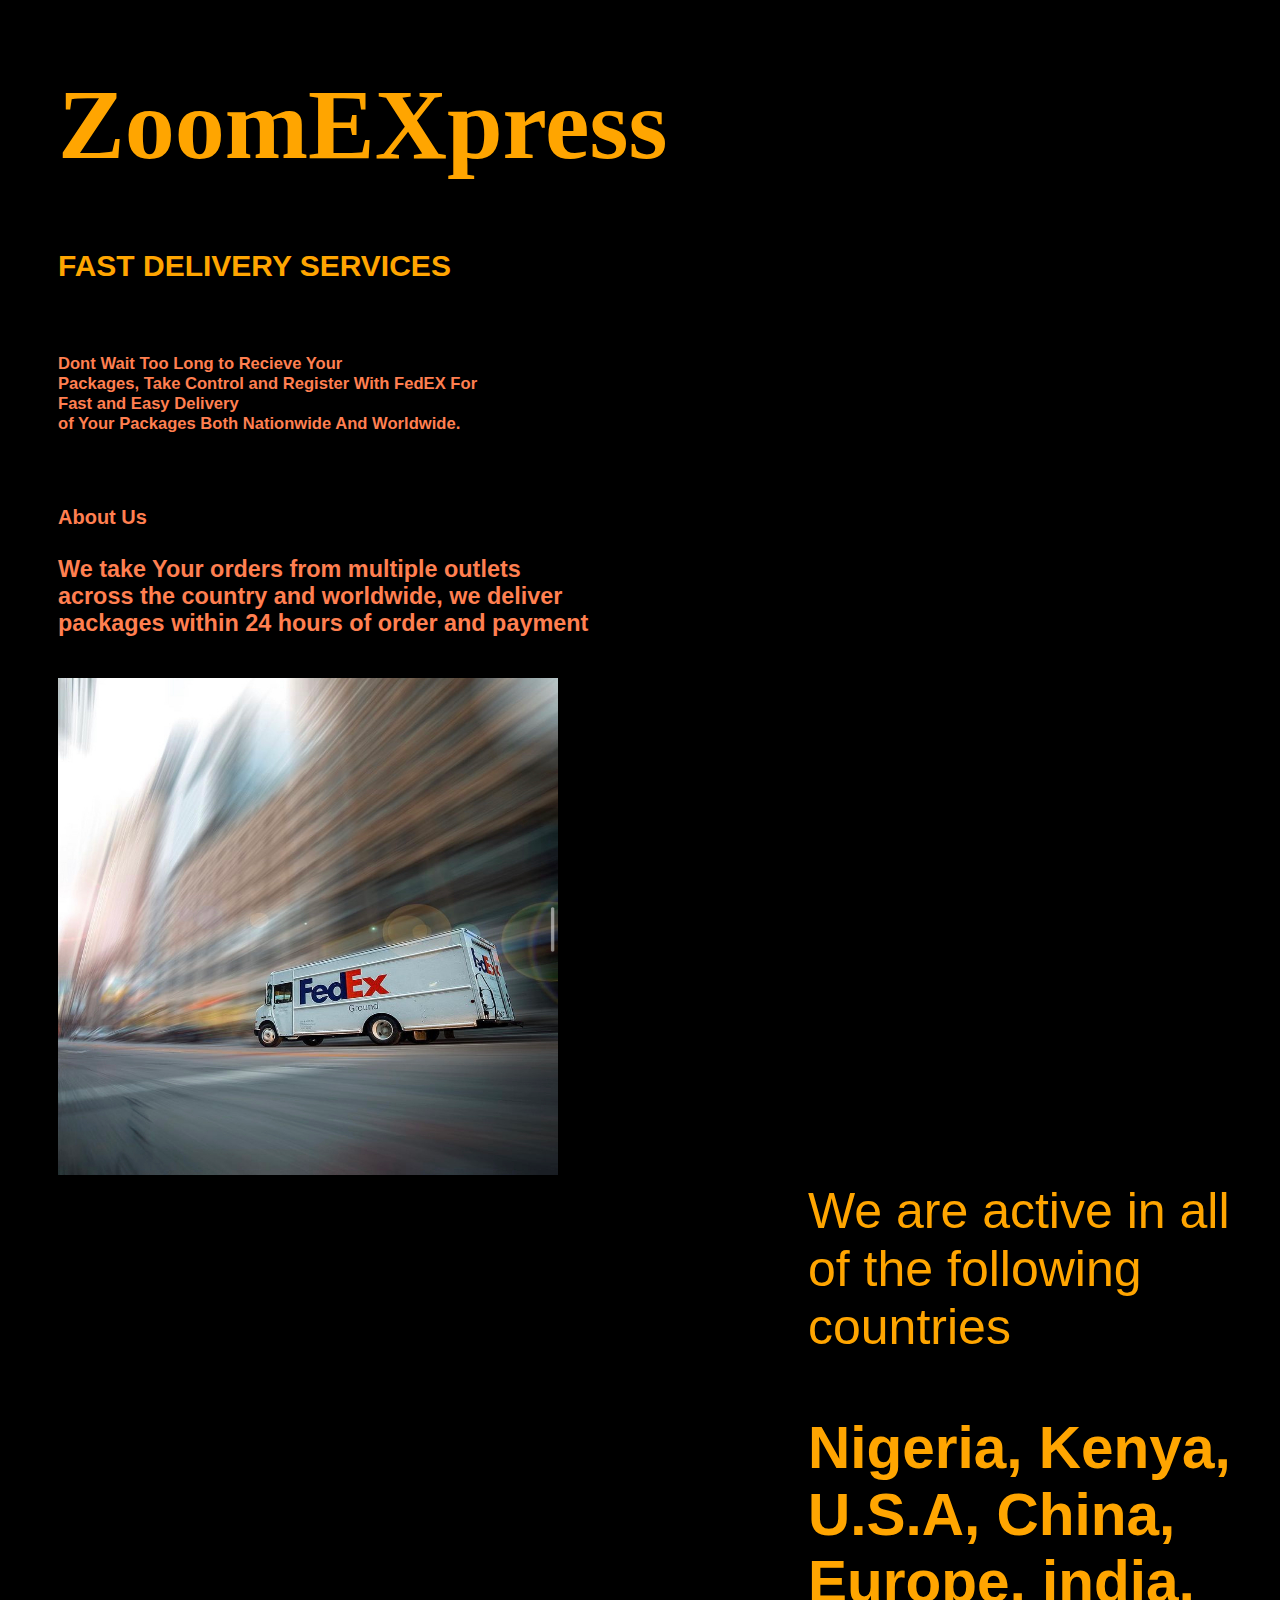
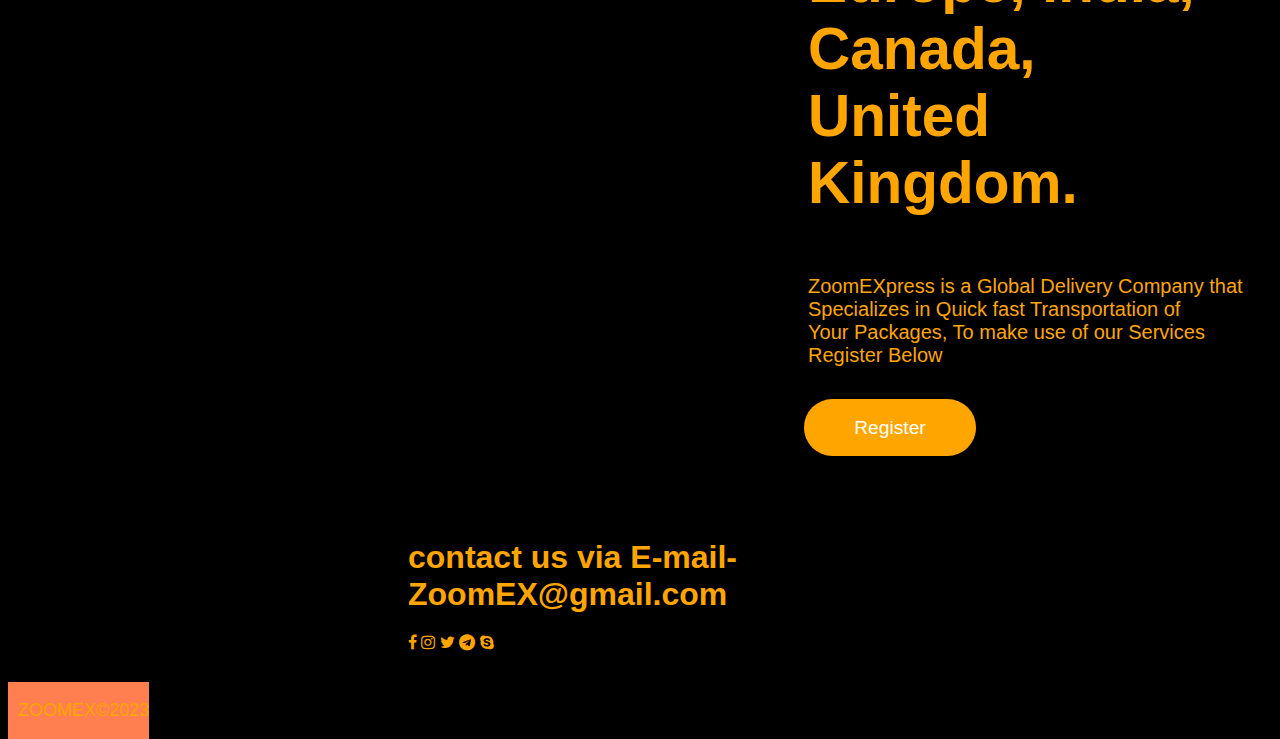
<file: index.html>
<!DOCTYPE html>
<html>
  <head>
    <link rel="shortcut icon" href="project pics/IMG_E1643.JPG" />
    <title>ZOOM-EX</title>
    <link rel="stylesheet" href="project.css" />
    <link
      rel="stylesheet"
      href="https://cdnjs.cloudflare.com/ajax/libs/font-awesome/4.7.0/css/font-awesome.min.css"
    />
  </head>
  <body>
    <div class="title">
      <h1>ZoomEXpress</h1>
    </div>
    <h2 class="head">FAST DELIVERY SERVICES</h2>
    <br />
    <p></p>
    <div class="fp">
      <h5>
        Dont Wait Too Long to Recieve Your<br />
        Packages, Take Control and Register With FedEX For<br />
        Fast and Easy Delivery<br />
        of Your Packages Both Nationwide And Worldwide.
      </h5>
    </div>
    <br />

    <div class="About">
      <h4>About Us</h4>
      <h3>
        We take Your orders from multiple outlets <br />
        across the country and worldwide, we deliver <br />
        packages within 24 hours of order and payment
      </h3>
    </div>
    <br />
    
    
      <div class="pics">
      <img src="project pics/IMG_E1642.JPG" width="500" height="500" /></div>
      <div class="list">
   
      We are active in all of the following countries<h3>
        Nigeria, Kenya, U.S.A, China, Europe, india, Canada,<br/>
         United Kingdom.
      </h3>
    </div>
    <div class="buto">
      ZoomEXpress is a Global Delivery Company that<br />
      Specializes in Quick fast Transportation of <br />
      Your Packages, To make use of our Services <br />
      Register Below <br />
    </div>
    <div class="button">
      <a href="#"> Register </a>
    </div>

    <div class="con">
      <h1>contact us via E-mail-<br/> ZoomEX@gmail.com</h1>
        <span class="fa fa-facebook"></span>
        <a href="https://www.instagram.com"></a
        ><span class="fa fa-instagram"></span>
        <span class="fa fa-twitter"></span>
        <span class="fa fa-telegram"></span>
        <span class="fa fa-skype"></span>
      </div>
    </div>

   <footer class="foot">
      
   
        <p>ZOOMEX&COPY2023</p>
      
    </footer>
  </body>
</html>
</file>
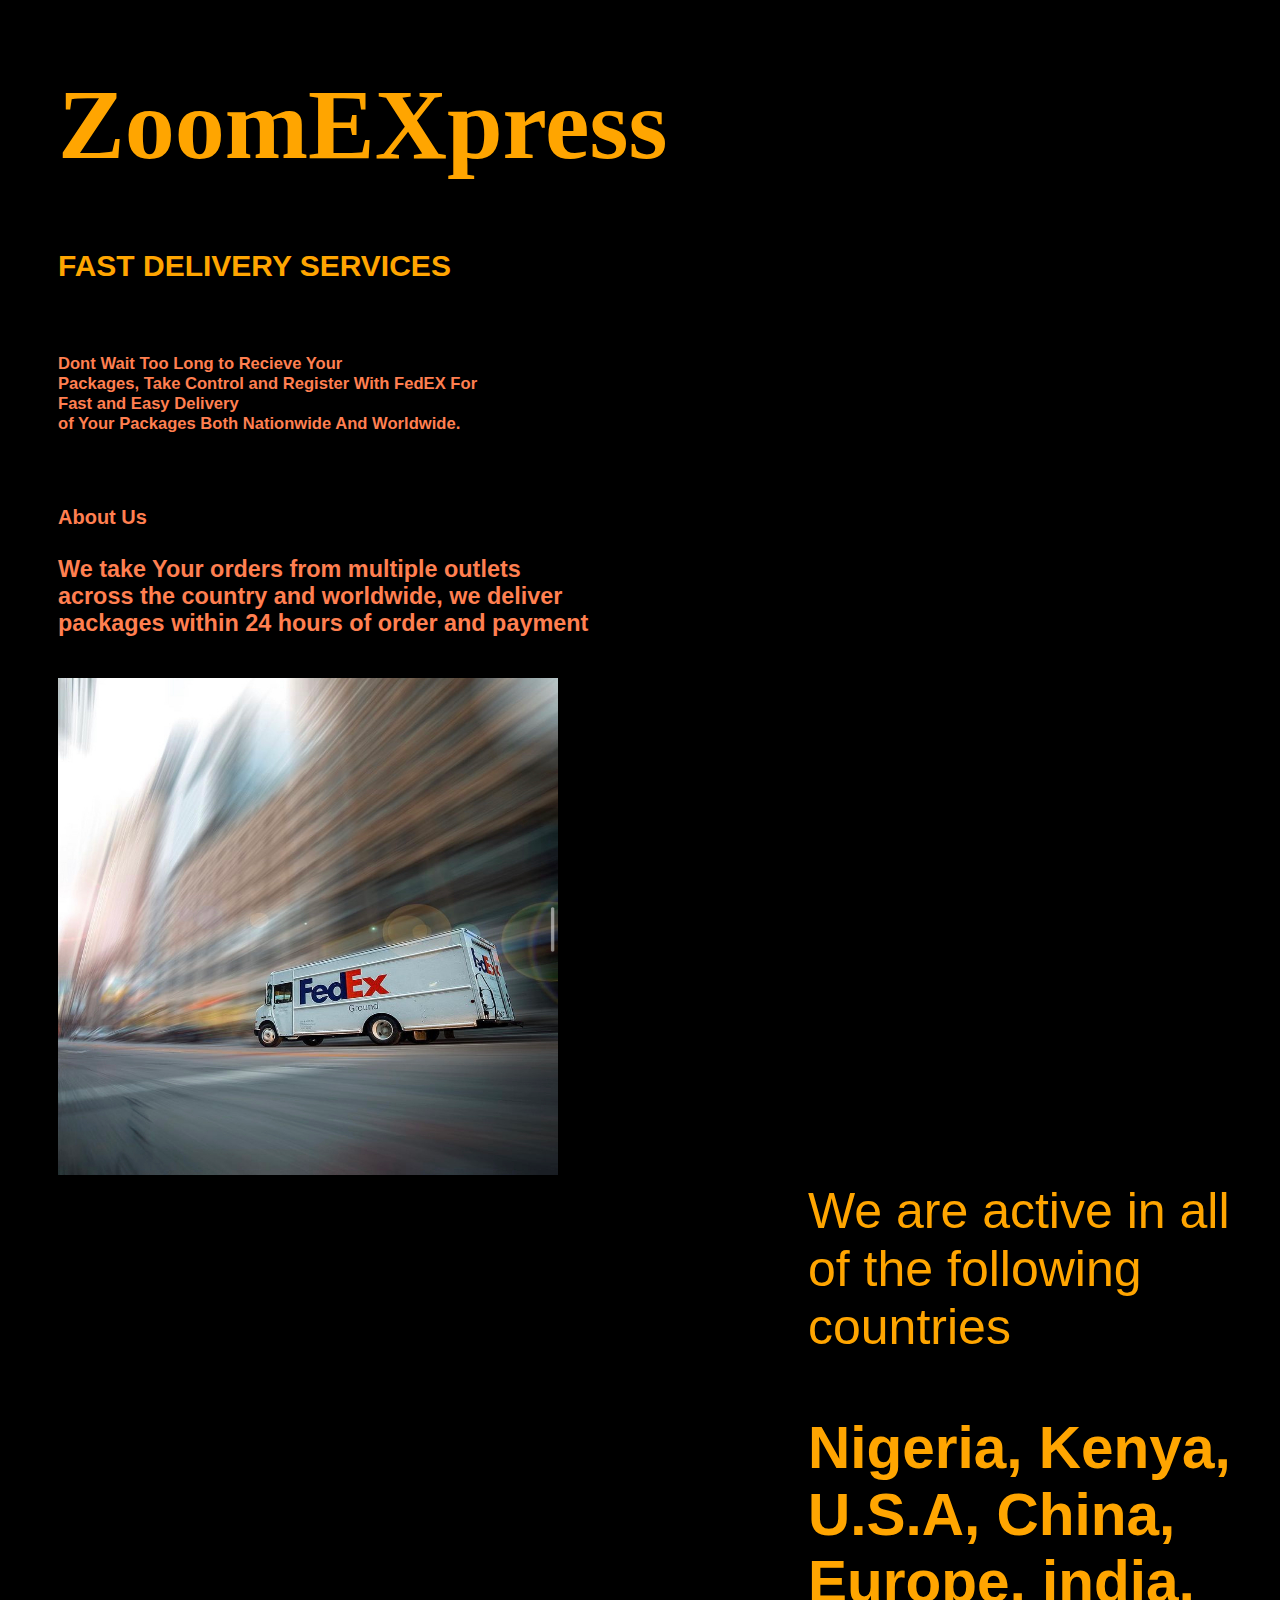
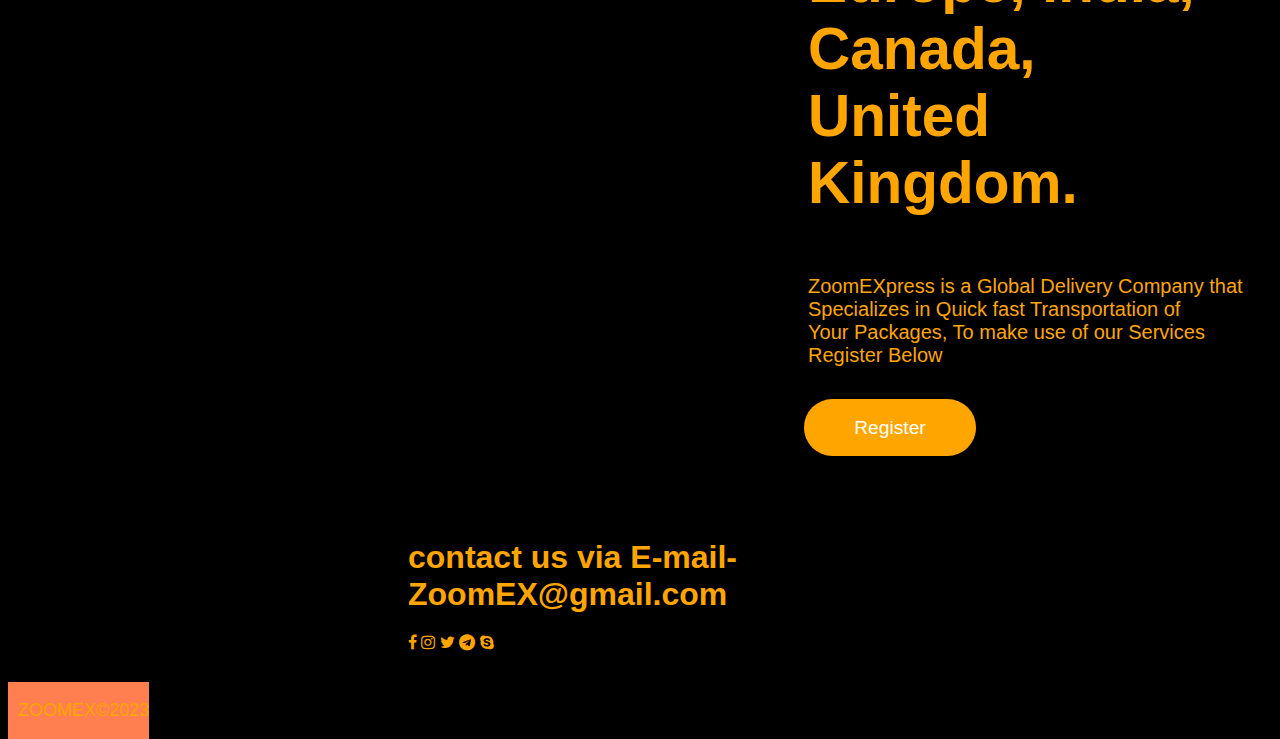
<file: project.html>
<!DOCTYPE html>
<html>
  <head>
    <link rel="shortcut icon" href="project pics/IMG_E1643.JPG" />
    <title>FedEX</title>
    <link rel="stylesheet" href="project.css" />
    <link
      rel="stylesheet"
      href="https://cdnjs.cloudflare.com/ajax/libs/font-awesome/4.7.0/css/font-awesome.min.css"
    />
  </head>
  <body>
    <div class="title">
      <h1>ZoomEXpress</h1>
    </div>
    <h2 class="head">FAST DELIVERY SERVICES</h2>
    <br />
    <p></p>
    <div class="fp">
      <h5>
        Dont Wait Too Long to Recieve Your<br />
        Packages, Take Control and Register With FedEX For<br />
        Fast and Easy Delivery<br />
        of Your Packages Both Nationwide And Worldwide.
      </h5>
    </div>
    <br />

    <div class="About">
      <h4>About Us</h4>
      <h3>
        We take Your orders from multiple outlets <br />
        across the country and worldwide, we deliver <br />
        packages within 24 hours of order and payment
      </h3>
    </div>
    <br />
    
    
      <div class="pics">
      <img src="project pics/IMG_E1642.JPG" width="500" height="500" /></div>
      <div class="list">
   
      We are active in all of the following countries<h3>
        Nigeria, Kenya, U.S.A, China, Europe, india, Canada,<br/>
         United Kingdom.
      </h3>
    </div>
    <div class="buto">
      ZoomEXpress is a Global Delivery Company that<br />
      Specializes in Quick fast Transportation of <br />
      Your Packages, To make use of our Services <br />
      Register Below <br />
    </div>
    <div class="button">
      <a href="#"> Register </a>
    </div>

    <div class="con">
      <h1>contact us via E-mail-<br/> ZoomEX@gmail.com</h1>
        <span class="fa fa-facebook"></span>
        <a href="https://www.instagram.com"></a
        ><span class="fa fa-instagram"></span>
        <span class="fa fa-twitter"></span>
        <span class="fa fa-telegram"></span>
        <span class="fa fa-skype"></span>
      </div>
    </div>

   <footer class="foot">
      
   
        <p>ZOOMEX&COPY2023</p>
      
    </footer>
  </body>
</html>
</file>
<file: project.css>
.title {
    color: orange;
    font-size: 50px;
    font-family: Cambria, Cochin, Georgia, Times, 'Times New Roman', serif;
    margin-left: 50px;
    background-color: black;
}

body {
    background-color: black;
}

.head {
    color: orange;
    font-family: Arial, Helvetica, sans-serif;
    font-size: 30px;
    margin-left: 50px;
    background-color: black;

}

.fp {
    color: coral;
    font-family: 'Franklin Gothic Medium', 'Arial Narrow', Arial, sans-serif;
    font-size: 20px;
    margin-left: 50px;
    background-color: black;
}

.About {
    color: coral;
    font-size: 20px;
    font-family: 'Franklin Gothic Medium', 'Arial Narrow', Arial, sans-serif;
    margin-left: 50px;
    background-color: black;
}

.list {
    color: orange;
    font-size: 15px;
    font-family: 'Franklin Gothic Medium', 'Arial Narrow', Arial, sans-serif;
    margin-left: 800px;
    background-color: black;
    font-size: 50px;


}

.buto {
    color: orange;
    font-family: Impact, Haettenschweiler, 'Arial Narrow Bold', sans-serif;
    font-size: 20px;

    margin-left: 800px;
    background-color: black;
}

.button {
    padding-top: 50px;
    float: centre;
    font-family: Arial, Helvetica, sans-serif;
    margin-bottom: 30px;
    width: auto;
    text-align: center;
    background-color: black;
}

.button a {
    background-color: orange;
    color: white;
    font-size: larger;
    font-family: Impact, Haettenschweiler, 'Arial Narrow Bold', sans-serif;
    text-decoration: none;
    border-radius: 2em;
    padding: 18px 50px 18px 50px;
    margin-left: 500px;
}

.con {
    color: orange;
    font-family: Arial, Helvetica, sans-serif;
    padding-bottom: 30px;

    margin-left: 400px;
    margin-top: 100px;
    background-color: black;
}

.foot {
    color: orange;
    float: left;
    font-family: Verdana, Geneva, Tahoma, sans-serif;
    font-size: 10px;
    padding-left: 10px;
    font-size: large;
    background-color: coral;
}

.copy {
    font-size: large;
    float: right;
    margin-bottom: 30px;
    width: auto;
    background-color: black;
}

.pics {
    margin-left: 50px;


}
</file>
